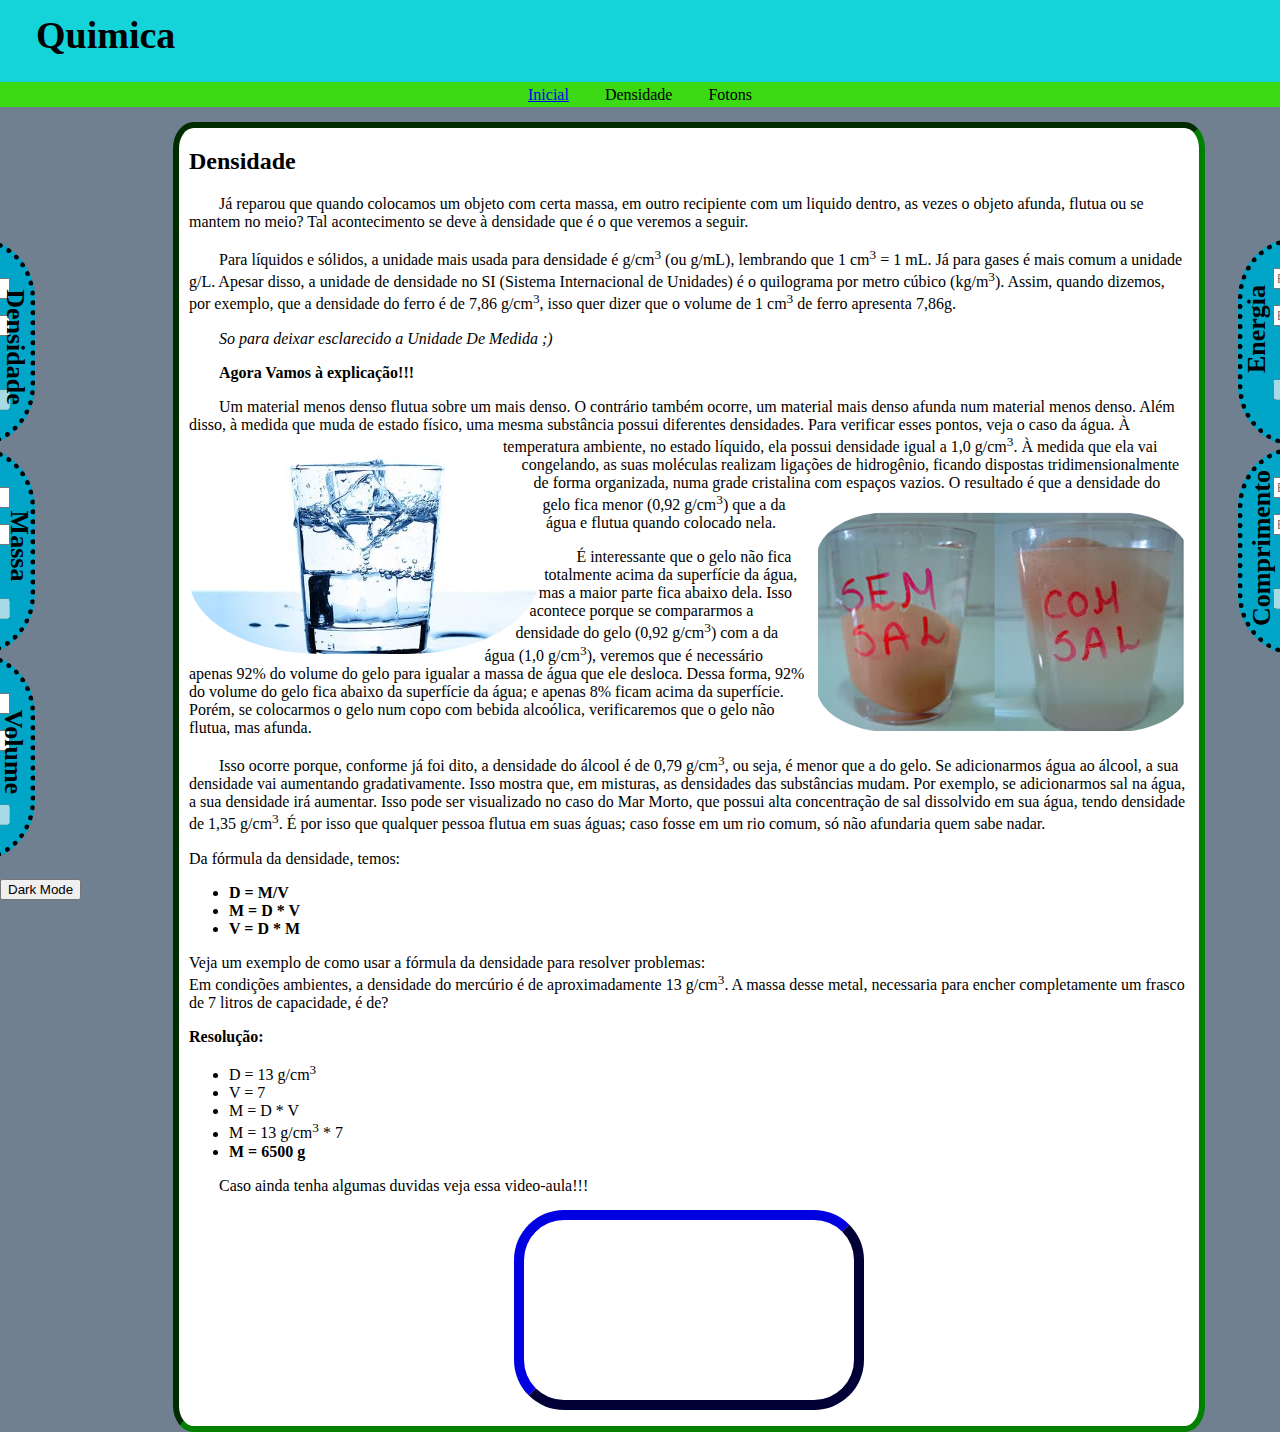
<file: Assunto-X-master/index.html>
<!-- TODO:

Legenda:
++ > Feito
** > A fazer
__ > Em Progresso


++ Estilizar a Lateral
++ Adicionar Dark Mode (Position Fixed)
__ Estilizar o Dark Mode
** Arrumar Divitite(?)
** Nome do site:
** Fazer um Header
** Adicionar as Matérias
** Adicionar Div com dicas rotacionais na lateral direita
** Matérias {
    __ Em Fótons:
    ** Fogos de Artíficio a partir do calculo do fóton
    __ Em Densidade:
    ** Adicionar dados em JS para resolver problema (Na Div com id Densidade)
}
-->
<!--Dúvidas
  Bugs em Meia pagina {Lateralmente}
  Position Relative Bugs


 -->
<!DOCTYPE html>
<html>
  <head>
    <meta charset="utf-8">
    <title></title>
    <link rel="stylesheet" type="text/css" href="estilo.css">
  </head>
  <body class="html">
    <header>
      <h1 id="titulo">Quimica</h1>
      <nav>
        <ul>
          <li id="inicial"> <a href="inicial.html">Inicial</a></li>
          <li id="densidade">Densidade</li>
          <li id="fotons">Fotons</li>
        </ul>
      </nav>
    </header>
    <div id="conteudo">
      <aside class="contas1">
        <div class="calculo-densidade">
          <p class="rodar-den"><strong>Densidade</strong></p>
            <p class="dent"><input type="number" name="" value="" placeholder="Massa(g)" id="massa1"></p>
            <p class="dent"><input type="number" name="" value="" placeholder="Volume(cm³)" id ="volume1"></p>
            <button type="button" name="button" id ="botaoden1">Calcular</button>
            <p class="dent"><input type="text" name="" value="" disabled id="densidade1"></p>
        </div>
      </aside>
      <aside class="contas2">
        <div class="calculo-massa">
          <p class="rodar-mas"><strong>Massa</strong></p>
            <p class="dent"><input type="number" name="" value="" placeholder="Densidade" id="densidade2"></p>
            <p class="dent"><input type="number" name="" value="" placeholder="Volume" id ="volume2"></p>
            <button type="button" name="button" id ="botaoden2">Calcular</button>
              <p class="dent"><input type="text" name="" value="" disabled id="massa2"></p>
        </div>
      </aside>
      <aside class="contas3">
        <div class="calculo-volume">
          <p class="rodar-vol"><strong>Volume</strong></p>
          <p class="dent"><input type="number" name="" value="" placeholder="Densidade" id="densidade3"></p>
          <p class="dent"><input type="number" name="" value="" placeholder="Massa" id ="massa3"></p>
          <button type="button" name="button" id ="botaoden3">Calcular</button>
          <p class="dent"><input type="text" name="" value="" disabled id="volume3"></p>
        </div>
      </aside>
    <section class="materiaativa-in">
              <h2><strong>Densidade</strong></h2>
              <p>
                Já reparou que quando colocamos um objeto com certa massa, em outro recipiente com um liquido dentro, as vezes o objeto afunda, flutua ou se mantem no meio? Tal acontecimento se deve à densidade
                que é o que veremos a seguir.
              </p>
                <p>
                  Para líquidos e sólidos, a unidade mais usada para densidade é g/cm<sup>3</sup> (ou g/mL), lembrando que 1 cm<sup>3</sup> = 1 mL. Já para gases é mais comum a unidade g/L.
                  Apesar disso, a unidade de densidade no SI (Sistema Internacional de Unidades) é o quilograma por metro cúbico (kg/m<sup>3</sup>).
                  Assim, quando dizemos, por exemplo, que a densidade do ferro é de 7,86 g/cm<sup>3</sup>, isso quer dizer que o volume de 1 cm<sup>3</sup> de ferro apresenta 7,86g.</p>
                  <p><em>So para deixar esclarecido a Unidade De Medida ;)</em></p>
                  <p><strong>Agora Vamos à explicação!!!</strong></p>
                <p>
                  Um material menos denso flutua sobre um mais denso. O contrário também ocorre, um material mais denso afunda num material menos denso.</strong>
                  Além disso, à medida que muda de estado físico, uma mesma substância possui diferentes densidades.
                  <img id="copoda" src="img/agua-gelo.jpeg">
                  Para verificar esses pontos, veja o caso da água. À temperatura ambiente, no estado líquido, ela possui densidade igual a 1,0 g/cm<sup>3</sup>.
                  À medida que ela vai congelando, as suas moléculas realizam ligações de hidrogênio, ficando dispostas tridimensionalmente de forma organizada, numa grade cristalina com espaços vazios.
                  <img id="copodo" src="img/ovo-na-agua.jpg">
                  O resultado é que a densidade do gelo fica menor (0,92 g/cm<sup>3</sup>) que a da água e flutua quando colocado nela.
                </p>
                <p>
                  É interessante que o gelo não fica totalmente acima da superfície da água, mas a maior parte fica abaixo dela.
                  Isso acontece porque se compararmos a densidade do gelo (0,92 g/cm<sup>3</sup>) com a da água (1,0 g/cm<sup>3</sup>), veremos que é necessário apenas 92% do volume do gelo para igualar a massa de água que ele desloca.
                  Dessa forma, 92% do volume do gelo fica abaixo da superfície da água; e apenas 8% ficam acima da superfície.
                  Porém, se colocarmos o gelo num copo com bebida alcoólica, verificaremos que o gelo não flutua, mas afunda.
                </p>
                <p>
                  Isso ocorre porque, conforme já foi dito, a densidade do álcool é de 0,79 g/cm<sup>3</sup>, ou seja, é menor que a do gelo.
                  Se adicionarmos água ao álcool, a sua densidade vai aumentando gradativamente. Isso mostra que, em misturas, as densidades das substâncias mudam. Por exemplo, se adicionarmos sal na água, a sua densidade irá aumentar.
                  Isso pode ser visualizado no caso do Mar Morto, que possui alta concentração de sal dissolvido em sua água, tendo densidade de 1,35 g/cm<sup>3</sup>.
                  É por isso que qualquer pessoa flutua em suas águas; caso fosse em um rio comum, só não afundaria quem sabe nadar.
                </p>
                  <div class="formulas-densidade">
                    <p class="formulas">
                      Da fórmula da densidade, temos:
                      <ul>
                        <li><strong>D = M/V</strong></li>
                        <li><strong>M = D * V</strong></li>
                        <li><strong>V = D * M </strong></li>
                      </ul>
                    </p>
                  </div>
                  <p class="formulas">
                      Veja um exemplo de como usar a fórmula da densidade para resolver problemas: <br>
                      Em condições ambientes, a densidade do mercúrio é de aproximadamente 13 g/cm<sup>3</sup>.
                      A massa desse metal, necessaria para encher completamente um frasco de 7 litros de capacidade, é de?
                  </p>
                    <p class="formulas">
                      <strong>Resolução:</strong>
                      <ul>
                        <li>D = 13 g/cm<sup>3</sup></li>
                        <li>V = 7</li>
                        <li>M = D * V </li>
                        <li>M = 13 g/cm<sup>3</sup> * 7</li>
                        <li><strong>M = 6500 g</strong></li>

                      </ul>
                    </p>
                    <p> Caso ainda tenha algumas duvidas veja essa video-aula!!!
                      <iframe src="https://www.youtube.com/watch?v=1cBPDrcGPQs"></iframe>
                    </p>
          </article>
    </section>
    <div id="conteudo1">
      <aside class="contasf1">
        <div class="calculo-DE">
          <p class="rodar-ΔE"><strong>Energia</strong></p>
            <p class="dent-f"><input type="number" name="" value="" placeholder="E(final)" id="E1"></p>
            <p class="dent-f"><input type="number" name="" value="" placeholder="E(inicial)" id="E2"></p>
            <button type="button" name="button" id ="botaofot1">Calcular</button>
            <p class="dent-f"><input type="text" name="" value="" disabled id="ΔE"></p>
        </div>
      </aside>
      <aside class="contasf2">
        <div class="calculo-Co">
          <p class="rodar-Co"><strong>Comprimento</strong></p>
            <p class="dent-f"><input type="number" name="" value="" placeholder="E(final)" id="E1c"></p>
            <p class="dent-f"><input type="number" name="" value="" placeholder="E(inicial)" id="E2c"></p>
            <button type="button" name="button" id ="botaofot2">Calcular</button>
            <p class="dent-f"><input type="text" name="" value="" disabled id="Co"></p>
        </div>
      </aside>
    </div>
    <section class="materia-off">
      <h2>Fotons</h2>
      <p>
        Hoje sabemos que a luz é composta por diminutas partículas. Tais partículas são denominadas de fótons e com isso em mente vamos apresentar as caracteristicas dos mesmos.
        Nos dias de hoje, mantem-se a idéia de que a luz tem uma natureza corpuscular. Newton, há muitos séculos, ao retomar a discussão sobre a natureza da luz, defendia a natureza corpuscular do mesmo.
        Pórem tal teoria foi esquecida por algum tempo por causa da descoberta de fenômenos ondulatórios associados à luz.
      </p>
      <p>
        Sempre que você estiver em contato com a luz, qualquer luz (do Sol, das estrelas, da lâmpada elétrica etc), você estará em contato com essas partículas elementares(fótons).
        Isso porque, hoje sabemos, a luz é composta por essas partículas minusculas.
      </p>
      <p>
        Essas partículas, os fótons, estão em todo o Universo com certeza e em todas as suas regiões com a mesma abundância. Eles são muito numerosos no Universo e  excedem em muito as demais partículas.
        Na realidade, quando falamos dos fótons estamos falando não de um ou dois, mas de bilhões e bilhões.
        Se os fótons são tão numerosos, por que não sentimos os seus efeitos? Na realidade, podemos sentir os efeitos associados à presença de grande número de fótons.
        Por exemplo, só podemos ver se tivermos luz à nossa disposição. Fótons com energia compreendida entre dois valores (os quais explicaremos depois), e desde que em grande número, compondo uma onda eletromagnética, são capazes de sensibilizar um dos nossos sentidos (o da visão).
        Outro exemplo são as plantas na qual a sua coloração  esverdeada se vem do fato de que elas não reagem muito bemm ao comprimento de onda que gera a cor verde, refletindo assim essa cor.
      </p>
      <p>
        <ol>
          <strong>Caracteristicas dos fótons</strong>
          <li>O fóton não tem massa</li>
          <li>O fóton não tem carga</li>
          <li>O fóton viaja muito rápido</li>
          <li>A velocidade do fóton é a velocidade limite</li>
          <li>A velocidade do fóton é absoluta</li>
        </ol>
      </p>
      <p>
        Finalmente, no início do século XX, em 1905, existiu alguém que comprovou a dualidade onda-partícula da luz, explicando satisfatoriamente o efeito,
        dando o nome a partícula luminosa de fóton, esse cientista foi Albert Einstein(<span>tinha que ser ele né !</span>), explicou o efeito fotoelétrico que o rendeu um prêmio Nobel pelo feito.
        Anteriormente, Max Planck já havia realizado pesquisas a respeito também.
      </p>
      <p>
        O fóton, como qualquer partícula, possui uma certa energia, e a relação energia (E) e frequência (f), é proporcional e está relacionada por uma constante, a constante de Planck (h), dada pela equação abaixo:
      </p>
      <p class="f-formula">
        <strong>E = hf</strong>
      </p>
      <ul>
        O seu valor é <br>
        <strong>h = 6,63 x 10<sup>-34</sup>J.s</strong><br>
        ou <br>
        <strong>h = 4,14 x 10<sup>-15</sup>eV.s</strong>
      </ul>
    </p>
    <p>
      A equação acima é usada para calcular a energia de um fóton quando é dada a freqüência. Nessa equação a energia (E) é calculada em Joule quando o valor de (h) é substituído com o primeiro valor, em (eV) quando a constante de Planck(h) é substituído pelo segundo valor acima.
      A velocidade de uma onda é calculada por v = λf. Dessa equação podemos tirar a frequência f = v/λ e substituir na equação da energia para encontrarmos uma nova equação para o calculo da energia a partir do comprimento de onda.<br>
      Podemos entender melhor essa explicação atraves de um atomo!<br>
      Exemplo:
    </p>
    <p>
      Um atomo é composto de eletrons, protons , neutrons e outras coisas. Quando um eletron de um atomo salta de um nivel energetico mais elevado para um nivel energetico menos elevado, ele libera energia e essa energia que gera as cores que nós vemos, essa liberação de luz foi denomida como foton!
      Então uma forma de entendermos melhor é utilizando essa ideia para tentar ver qual a cor que sera vista quando um atomo salta de um nivel <strong>mais (elevado)</strong>, para um nivel <strong>menos (elevado)</strong>.
    </p>
    <p>
      Para isso primeiro devemos calcular a ΔE de um eletron que é o (O nivel menos elevado) - (O nivel mais elevado).<br>
      O calculo para essa conta é o seguinte: colocaremos <strong>E</strong>final > para o nivel menos elevado  ----   <strong>E</strong>inicial > para o nivel mais elevado <br>
      ((-2,18*10<sup>-18</sup>)/<strong>E</strong>final<sup>2</sup>) - ((-2,18*10<sup>-18</sup>)/<strong>E</strong>inicial<sup>2</sup>)<br>
      O resultado sera a energia liberada e com essa energia acharemos o comprimento de sua onda utilizando as seguintes informaçoes!
    </p>
      <ul>
        <li>λ = Comprimento da onda(em nanometro -- 10<sup>-9</sup>)</li>
        <li>h = Constante de Planck = 6,63 x 10<sup>-34</sup>J.s</li>
        <li>c = Velocidade da Luz = 3*10<sup>9</sup>m/s)</li>
        <li><strong>E = hc/λ</strong></li>
      </ul>
    </p>
      <p>
        Logo para se achar o comprimento da onda fazemos, λ = h*c/ΔE --- *Lembrando que o resultado deve ser dado em nanometros que é 10<sup>-9</sup>.<br>
      </p>
    </article>
  </section>
    </div>
    <footer>
      <button type="button" name="button" id="dark">Dark Mode</button>
    </footer>
    <script src="codigo.js" charset="utf-8"></script>
    <script src="codigo2.js" charset="utf-8"></script>
    <script src="codigo3.js" charset="utf-8"></script>
    <script src="codigo4.js" charset="utf-8"></script>
  </body>
</html>
</file>
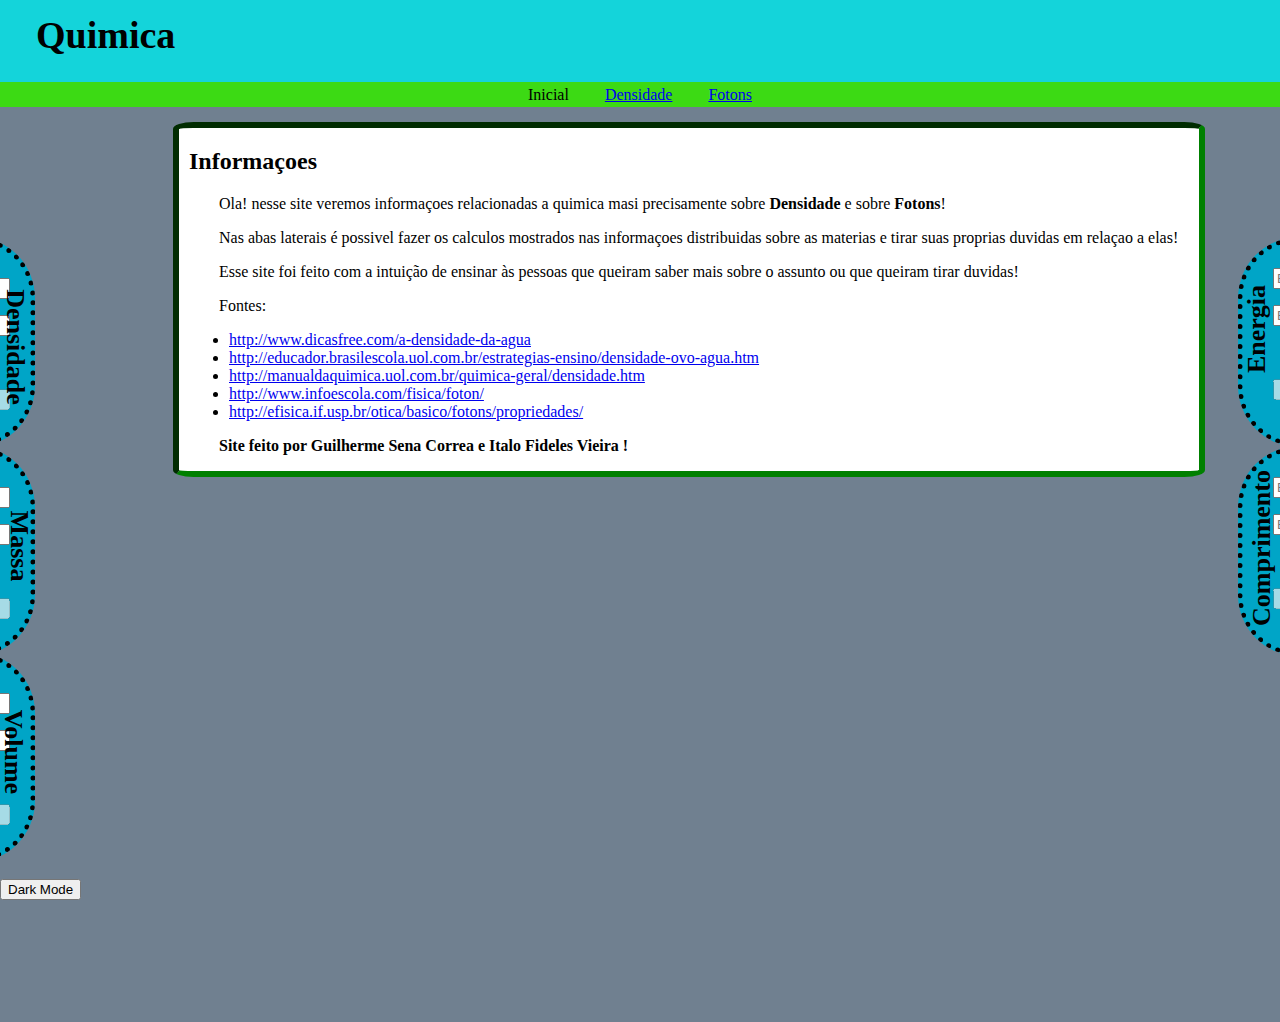
<file: Assunto-X-master/inicial.html>
<!DOCTYPE html>
<html>
  <head>
    <meta charset="utf-8">
    <title></title>
    <link rel="stylesheet" type="text/css" href="estilo.css">
  </head>
  <body class="html">
    <header>
      <h1 id="titulo">Quimica</h1>
      <nav>
        <ul>
          <li id="inicial">Inicial</li>
          <li id="densidade"><a href="index.html">Densidade</a></li>
          <li id="fotons"> <a href="index.html">Fotons</a></li>
        </ul>
      </nav>
    </header>
    <div id="conteudo">
      <aside class="contas1">
        <div class="calculo-densidade">
          <p class="rodar-den"><strong>Densidade</strong></p>
            <p class="dent"><input type="number" name="" value="" placeholder="Massa(g)" id="massa1"></p>
            <p class="dent"><input type="number" name="" value="" placeholder="Volume(cm³)" id ="volume1"></p>
            <button type="button" name="button" id ="botaoden1">Calcular</button>
            <p class="dent"><input type="text" name="" value="" disabled id="densidade1"></p>
        </div>
      </aside>
      <aside class="contas2">
        <div class="calculo-massa">
          <p class="rodar-mas"><strong>Massa</strong></p>
            <p class="dent"><input type="number" name="" value="" placeholder="Densidade" id="densidade2"></p>
            <p class="dent"><input type="number" name="" value="" placeholder="Volume" id ="volume2"></p>
            <button type="button" name="button" id ="botaoden2">Calcular</button>
              <p class="dent"><input type="text" name="" value="" disabled id="massa2"></p>
        </div>
      </aside>
      <aside class="contas3">
        <div class="calculo-volume">
          <p class="rodar-vol"><strong>Volume</strong></p>
          <p class="dent"><input type="number" name="" value="" placeholder="Densidade" id="densidade3"></p>
          <p class="dent"><input type="number" name="" value="" placeholder="Massa" id ="massa3"></p>
          <button type="button" name="button" id ="botaoden3">Calcular</button>
          <p class="dent"><input type="text" name="" value="" disabled id="volume3"></p>
        </div>
      </aside>
      <section class="inicial-in">
        <h2><strong>Informaçoes</strong></h2>
        <p>
          Ola! nesse site veremos informaçoes relacionadas a quimica masi precisamente sobre <strong>Densidade</strong> e sobre <strong>Fotons</strong>!
        </p>
        <p>
          Nas abas laterais é possivel fazer os calculos mostrados nas informaçoes distribuidas sobre as materias e tirar suas proprias duvidas em relaçao a elas!
        </p>
        <p>
         Esse site foi feito com a intuição de ensinar às pessoas que queiram saber mais sobre o assunto ou que queiram tirar duvidas!
        </p>
        <p>
         Fontes:
        </p>
        <ul>
          <li><a href="http://www.dicasfree.com/a-densidade-da-agua/">http://www.dicasfree.com/a-densidade-da-agua</a></li>
          <li><a href="http://educador.brasilescola.uol.com.br/estrategias-ensino/densidade-ovo-agua.htm">http://educador.brasilescola.uol.com.br/estrategias-ensino/densidade-ovo-agua.htm</a></li>
          <li><a href="http://manualdaquimica.uol.com.br/quimica-geral/densidade.htm">http://manualdaquimica.uol.com.br/quimica-geral/densidade.htm</a></li>
          <li><a href="http://www.infoescola.com/fisica/foton/">http://www.infoescola.com/fisica/foton/</a></li>
          <li><a href="http://efisica.if.usp.br/otica/basico/fotons/propriedades/">http://efisica.if.usp.br/otica/basico/fotons/propriedades/</a></li>
        </ul>
        <p>
          <strong>Site feito por Guilherme Sena Correa e Italo Fideles Vieira !</strong>
        </p>
      </section>
    <div id="conteudo1">
      <aside class="contasf1">
        <div class="calculo-DE">
          <p class="rodar-ΔE"><strong>Energia</strong></p>
            <p class="dent-f"><input type="number" name="" value="" placeholder="E(final)" id="E1"></p>
            <p class="dent-f"><input type="number" name="" value="" placeholder="E(inicial)" id="E2"></p>
            <button type="button" name="button" id ="botaofot1">Calcular</button>
            <p class="dent-f"><input type="text" name="" value="" disabled id="ΔE"></p>
        </div>
      </aside>
      <aside class="contasf2">
        <div class="calculo-Co">
          <p class="rodar-Co"><strong>Comprimento</strong></p>
            <p class="dent-f"><input type="number" name="" value="" placeholder="E(final)" id="E1c"></p>
            <p class="dent-f"><input type="number" name="" value="" placeholder="E(inicial)" id="E2c"></p>
            <button type="button" name="button" id ="botaofot2">Calcular</button>
            <p class="dent-f"><input type="text" name="" value="" disabled id="Co"></p>
        </div>
      </aside>
    </div>
    </div>
    <footer>
      <button type="button" name="button" id="dark">Dark Mode</button>
    </footer>
    <script src="codigo.js" charset="utf-8"></script>
    <script src="codigo2.js" charset="utf-8"></script>
    <script src="codigo3.js" charset="utf-8"></script>
    <script src="codigo4.js" charset="utf-8"></script>
  </body>
</html>
</file>
<file: Assunto-X-master/estilo.css>
h1 {
  font-size: 1.80em;
  text-align: left;
}
h2 {
  font-size: 1.5em;
  text-align: left;
}
#titulo{
  font-family: cursive;
  font-size: 38px;
  padding-left: 36px;
  margin-top: 13px;
}
header{
  position: fixed;
  left: 0px;
  top: 0px;
  width: 100%;
  height: 100px;
  background-color: rgb(20, 212, 218);
  z-index: 3;
}
iframe{
  display: block;
  margin-left: auto;
  margin-right: auto;
  margin-top: 15px;
  margin-bottom: 15px;
  padding: 15px;
  border-radius: 50px;
  border: outset 10px;
  border-color: darkblue
}
footer{
}
html,body{
  height: 100%;
  position: relative;
}
body{
  background-color: slategrey;
  background-repeat: no-repeat;
  background-size: cover;
}
header li {
  list-style: none;
  display: inline-block;
  font-family: cursive;
  border-bottom: 3px solid transparent;
  margin: 0 1em;
}
header ul {
  padding-left: 0;
  padding-top: 0.25em;
  margin-bottom: 0;
  margin-top: 5px;
  background-color: rgb(60, 218, 20);
  text-align: center;
}
.inicial-in{
  position: relative;
  top: 0px;
  width: 1000px;
  transition: top 2s;
  margin-left: 165px;
  margin-right: 200px;
  margin-top: 122px;
  background-color: white;
  border: 6px inset green;
  border-radius: 2%;
  color: black;
  padding-left: 10px;
  padding-right: 10px;
}
.inicial-off{
  position: absolute;
  top: -2000px;
  width: 1000px;
  margin-left: 165px;
  margin-top: 0px;
  background-color: white;
  border: 6px inset green;
  border-radius: 2%;
  color: black;
  padding-left: 10px;
  padding-right: 10px;
}
.materia-off{
  position: absolute;
  top: -2000px;
  width: 1000px;
  margin-left: 165px;
  margin-top: 0px;
  background-color: white;
  border: 6px inset green;
  border-radius: 2%;
  color: black;
  padding-left: 10px;
  padding-right: 10px;
}
.materia-in{
  position: absolute;
  top: 0px;
  transition: top 2s;
  width: 1000px;
  margin-left: 165px;
  margin-top: 0px;
  background-color: white;
  border: 6px inset green;
  border-radius: 2%;
  color: black;
  padding-left: 10px;
  padding-right: 10px;
}
.materiaativa-in{
  position: relative;
  top: 0px;
  width: 1000px;
  transition: top 2s;
  margin-left: 165px;
  margin-right: 200px;
  margin-top: 122px;
  background-color: white;
  border: 6px inset green;
  border-radius: 2%;
  color: black;
  padding-left: 10px;
  padding-right: 10px;
}
.materiaativa-off{
  position: relative;
  top: -2000px;
  width: 1000px;
  margin-left: 165px;
  margin-right: 200px;
  margin-top: 122px;
  background-color: white;
  border: 6px inset green;
  border-radius: 2%;
  color: black;
  padding-left: 10px;
  padding-right: 10px;
}
.materiadark{
}
.materia{
  margin-left: 162px;
}
.calculo-densidade{
  text-align: center;
  padding-top: 20px;
}
.calculo-massa{
  text-align: center;
  padding-top: 20px;
}
.calculo-volume{
  text-align: center;
  padding-top: 20px;
}
.calculo-DE{
  padding-top: 10px;
  margin-left: -20px;
  text-align: center;
}
.calculo-Co{
  padding-top: 10px;
  margin-left: -20px;
  text-align: center;
}
p:not(.formulas){
  text-indent: 30px;
}
.dent{
  margin-right: 30px;
}
.dent-f{
  margin-left: 0px;
}
.form{
  position: sticky;
  float: right;
  top: 0;
}
.contas1{
  background-color: #00a5c7;
  position: absolute;
  top: 115px;
  left: -218px;
  width: 235px;
  height: 200px;
  float: right;
  z-index: 1;
  border-style: dotted;
  border-width: thick;
  border-radius: 61px;
  transition: 0.4;
}
.contas1:hover{
  background-color: #00a5c7;
  position: absolute;
  top: 115px;
  left: -40px;
  width: 235px;
  height: 200px;
  float: right;
  z-index: 1;
  border-style: dotted;
  border-width: thick;
  border-radius: 61px;
  transition: 0.8s;
}
.contas2{
  background-color: #00a5c7;
  position: absolute;
  top: 324px;
  left: -218px;
  width: 235px;
  height: 200px;
  float: right;
  z-index: 1;
  border-style: dotted;
  border-width: thick;
  border-radius: 61px;
  transition: 0.4;
}
.contas2:hover{
  background-color: #00a5c7;
  position: absolute;
  top: 322px;
  left: -40px;
  width: 235px;
  height: 200px;
  float: right;
  z-index: 1;
  border-style: dotted;
  border-width: thick;
  border-radius: 61px;
  transition: 0.8s;
}
.contas3{
  background-color: #00a5c7;
  position: absolute;
  top: 530px;
  left: -218px;
  width: 235px;
  height: 200px;
  float: right;
  z-index: 1;
  border-style: dotted;
  border-width: thick;
  border-radius: 61px;
  transition: 0.4;
}
.contas3:hover{
  background-color: #00a5c7;
  position: absolute;
  top: 530px;
  left: -40px;
  width: 235px;
  height: 200px;
  float: right;
  z-index: 1;
  border-style: dotted;
  border-width: thick;
  border-radius: 61px;
  transition: 0.8s;
}
.contasf1{
  background-color: #00a5c7;
  position: absolute;
  top: 115px;
  right: -211px;
  width: 235px;
  height: 200px;
  float: left;
  z-index: 1;
  border-style: dotted;
  border-width: thick;
  border-radius: 61px;
  transition: 0.4;
}
.contasf1:hover{
  background-color: #00a5c7;
  position: absolute;
  top: 115px;
  right: -40px;
  width: 235px;
  height: 200px;
  float: right;
  z-index: 1;
  border-style: dotted;
  border-width: thick;
  border-radius: 61px;
  transition: 0.8s;
}
.contasf2{
  background-color: #00a5c7;
  position: absolute;
  top: 324px;
  right: -211px;
  width: 235px;
  height: 200px;
  float: right;
  z-index: 1;
  border-style: dotted;
  border-width: thick;
  border-radius: 61px;
  transition: 0.4;
}
.contasf2:hover{
  background-color: #00a5c7;
  position: absolute;
  top: 322px;
  right: -40px;
  width: 235px;
  height: 200px;
  float: right;
  z-index: 1;
  border-style: dotted;
  border-width: thick;
  border-radius: 61px;
  transition: 0.8s;
}
.contasf3{
  background-color: #00a5c7;
  position: absolute;
  top: 530px;
  right: -218px;
  width: 235px;
  height: 200px;
  float: right;
  z-index: 1;
  border-style: dotted;
  border-width: thick;
  border-radius: 61px;
  transition: 0.4;
}
.contasf3:hover{
  background-color: #00a5c7;
  position: absolute;
  top: 530px;
  right: -40px;
  width: 235px;
  height: 200px;
  float: right;
  z-index: 1;
  border-style: dotted;
  border-width: thick;
  border-radius: 61px;
  transition: 0.8s;
}
.rodar-den{
  transform: rotate(90deg);
  text-align: right;
  position: absolute;
  right: -58px;
  top: 49px;
  font-size: 26px;
}
.rodar-mas{
  transform: rotate(90deg);
  text-align: right;
  position: absolute;
  right: -40px;
  top: 39px;
  font-size: 26px;
}
.rodar-vol{
  transform: rotate(90deg);
  text-align: right;
  position: absolute;
  right: -40px;
  top: 39px;
  font-size: 26px;
}
.rodar-ΔE{
  transform: rotate(-90deg);
  text-align: right;
  position: absolute;
  right: 162px;
  top: 61px;
  font-size: 26px;
}
.rodar-Co{
  transform: rotate(-90deg);
  text-align: right;
  position: absolute;
  right: 123px;
  top: 71px;
  font-size: 26px;
}
#botaofot1{
  margin-left: 45px;
}
#botaofot2{
  margin-left: 45px;
}
#conteudo{
  position: relative;
  height: 100%;
}
#copoda{
  margin-top: 20px;
  margin-right: 145px;
  float: left;
  border-radius: 38%;
  shape-outside: circle();
}
#copodo{
  margin-top: 20px;
  margin-left: 10px;
  float: right;
  border-radius:20%;
  shape-outside: polygon();
}
#tituloh1l{
  position: fixed;
  top: -4px;
  left: 2px;
}
#tituloh2l{
  position: fixed;
  top: 108px;
  left: 2px;
}
#tituloh2bl{
  position: fixed;
  top: 52px;
  left: 2px;
}
#dark{
  position: fixed; bottom: 0px; left: 0px;
  z-index: 4;
}
header li:active{
  color: red;
}
header li:hover{
  text-decoration: none;
  text-shadow: 1px 1px black;
  color: darkblue;
}
</file>
